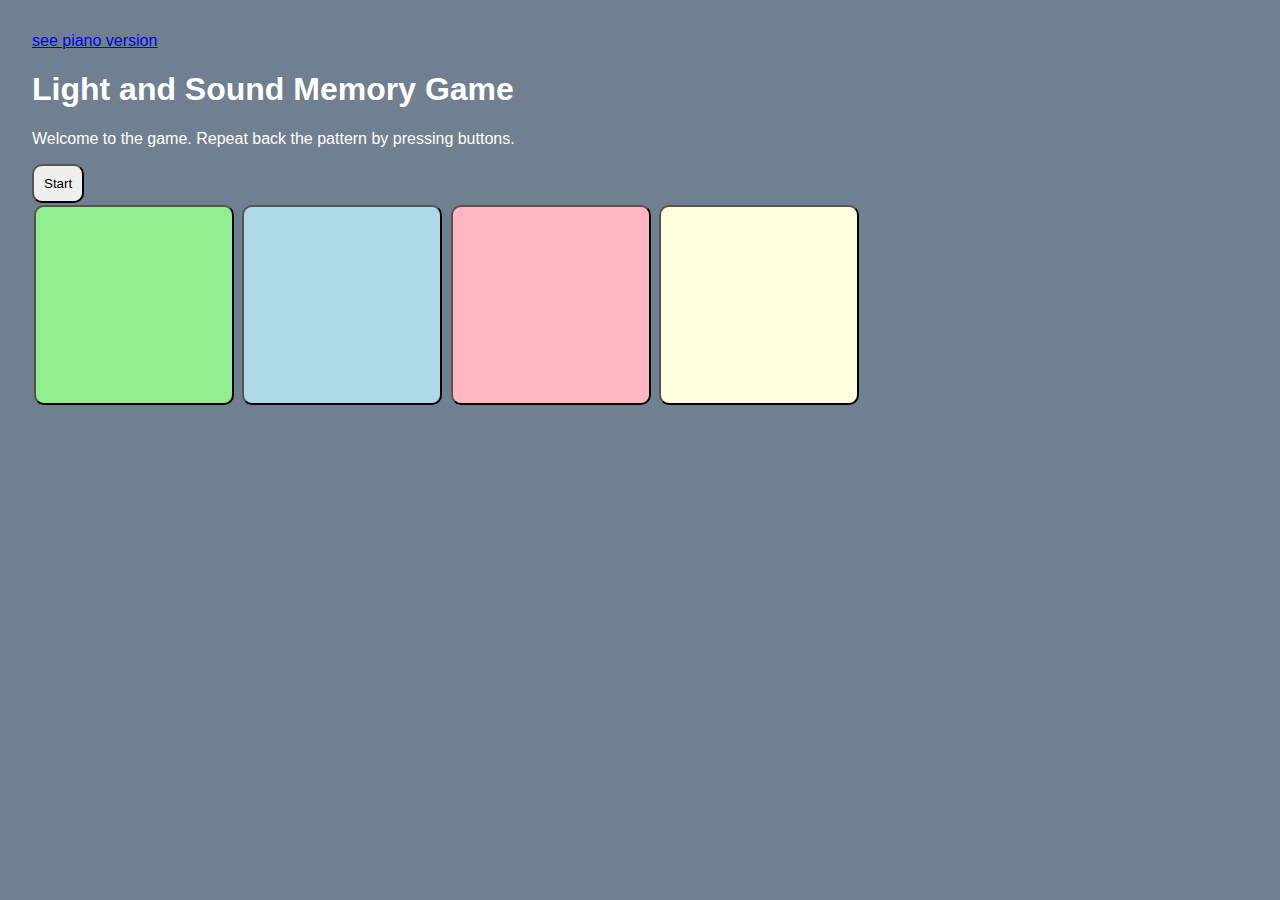
<file: index.html>
<!DOCTYPE html>
<html lang="en">
  <head>
    <meta charset="utf-8" />
    <meta http-equiv="X-UA-Compatible" content="IE=edge" />
    <meta name="viewport" content="width=device-width, initial-scale=1" />

    <title>Hello!</title>

    <!-- import the webpage's stylesheet -->
    <link rel="stylesheet" href="/style.css" />

    <!-- import the webpage's javascript file -->
    <script src="/script.js" defer></script>
  </head>
  <body>
    <a href="music-game.html">see piano version</a>
    
    <h1>Light and Sound Memory Game</h1>

    <p>
      Welcome to the game. Repeat back the pattern by pressing buttons.
    </p>
    
    <button id="startBtn" onclick="startGame()">
      Start
    </button>
    <button id="stopBtn" onclick="stopGame()" class="hidden">
      Stop
    </button>

    <div id="gameButtonsArea">
      <button id="gameBtn1" onclick="guess(1)" onmousedown="startTone(1)" onmouseup="stopTone()"></button>
      <button id="gameBtn2" onclick="guess(2)" onmousedown="startTone(2)" onmouseup="stopTone()"></button>
      <button id="gameBtn3" onclick="guess(3)" onmousedown="startTone(3)" onmouseup="stopTone()"></button>
      <button id="gameBtn4" onclick="guess(4)" onmousedown="startTone(4)" onmouseup="stopTone()"></button>
    </div>
    
    <script src="https://button.glitch.me/button.js" defer></script>
  </body>
</html>
</file>
<file: style.css>
/* CSS files add styling rules to your content */

body {
  font-family: helvetica, arial, sans-serif;
  margin: 2em;
  
  background-color: slategrey;
  color: white; /* text color */

}

h1 {
  
  font-family: verdana, arial, sans-serif; 
}

button {
  padding: 10px; /* button thickness */
  border-radius: 10px; /* rounded corners */
}

/* only buttons inside div  */
#gameButtonsArea > button {
  width:200px;
  height:200px;
  margin:2px;
}

.hidden {
  display: none;
}

#gameBtn1 {
    background: lightgreen;
} #gameBtn1:active, #gameBtn1.lit {
    background: green;
}

#gameBtn2 {
    background: lightblue;
} #gameBtn2:active, #gameBtn2.lit  {
    background: blue;
}

#gameBtn3 {
    background: lightpink;
} #gameBtn3:active, #gameBtn3.lit  {
    background: red;
}

#gameBtn4 {
    background: lightyellow;
} #gameBtn4:active, #gameBtn4.lit  {
    background: yellow;
}



button:focus {
  outline: none;
}
button:hover {
  cursor: pointer;
}
</file>
